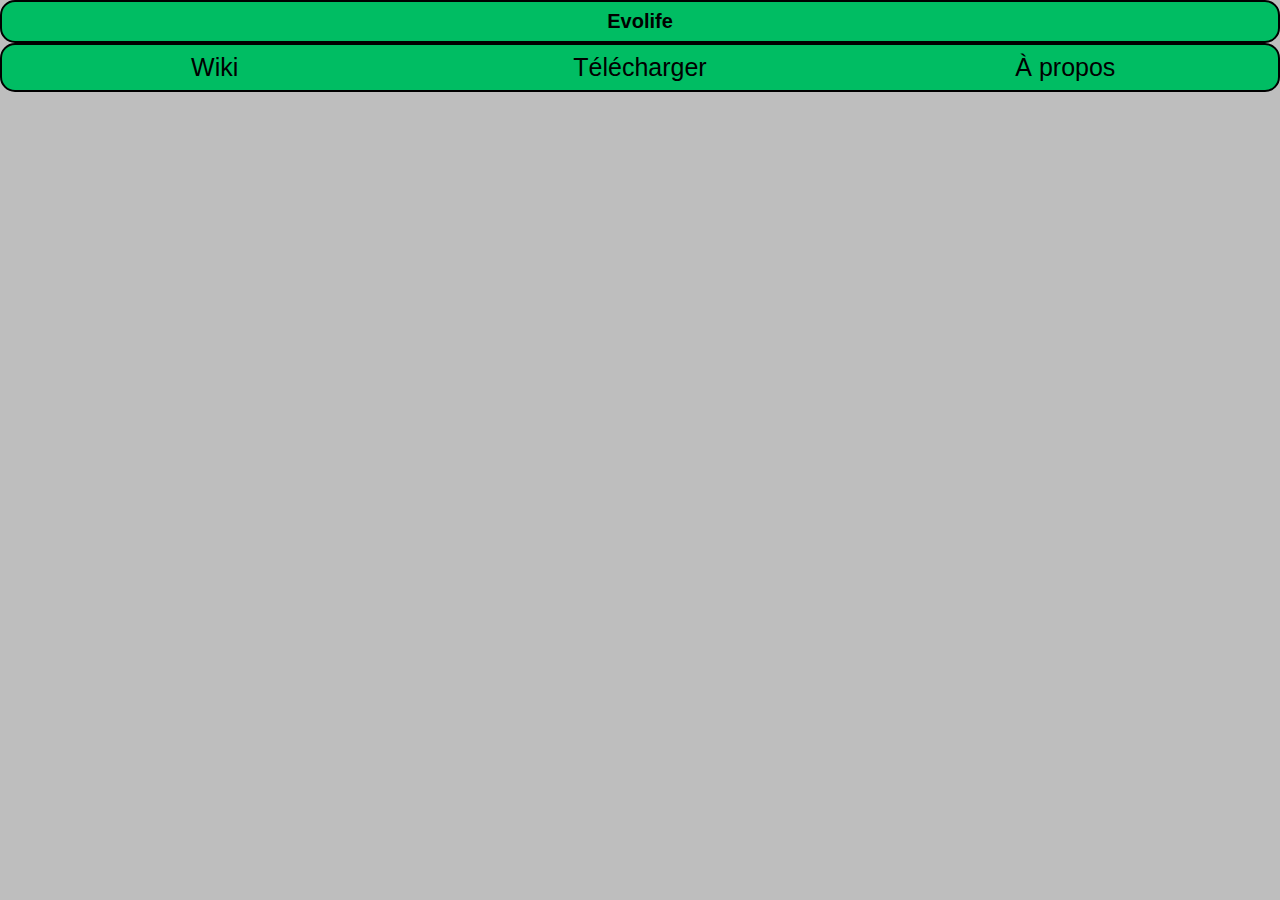
<file: index.html>
<!DOCTYPE html>
<html lang="fr">
<head>
    <title>Acceuil - Evolife</title>
    <meta charset="UTF-8">
    <link rel="stylesheet" href="https://evolife-game.github.io/site/styles.css">
    <link rel="icon" href="https://evolife-game.github.io/site/ressoucres/Evolife-logo-sans-fond.ico" type="image/x-icon">
</head>
<body>
    <div class="main-title">
        <p><a href="https://evolife-game.github.io/site/">Evolife</a></p>
    </div>
    <div class="menu">
        <p><a href="https://evolife-game.github.io/site/wiki.html">Wiki</a></p>
        <p><a href="https://evolife-game.github.io/site/download.html">Télécharger</a></p>
        <p><a href="https://evolife-game.github.io/site/about.html">À propos</a></p>
    </div>
</body>
</html>
</file>
